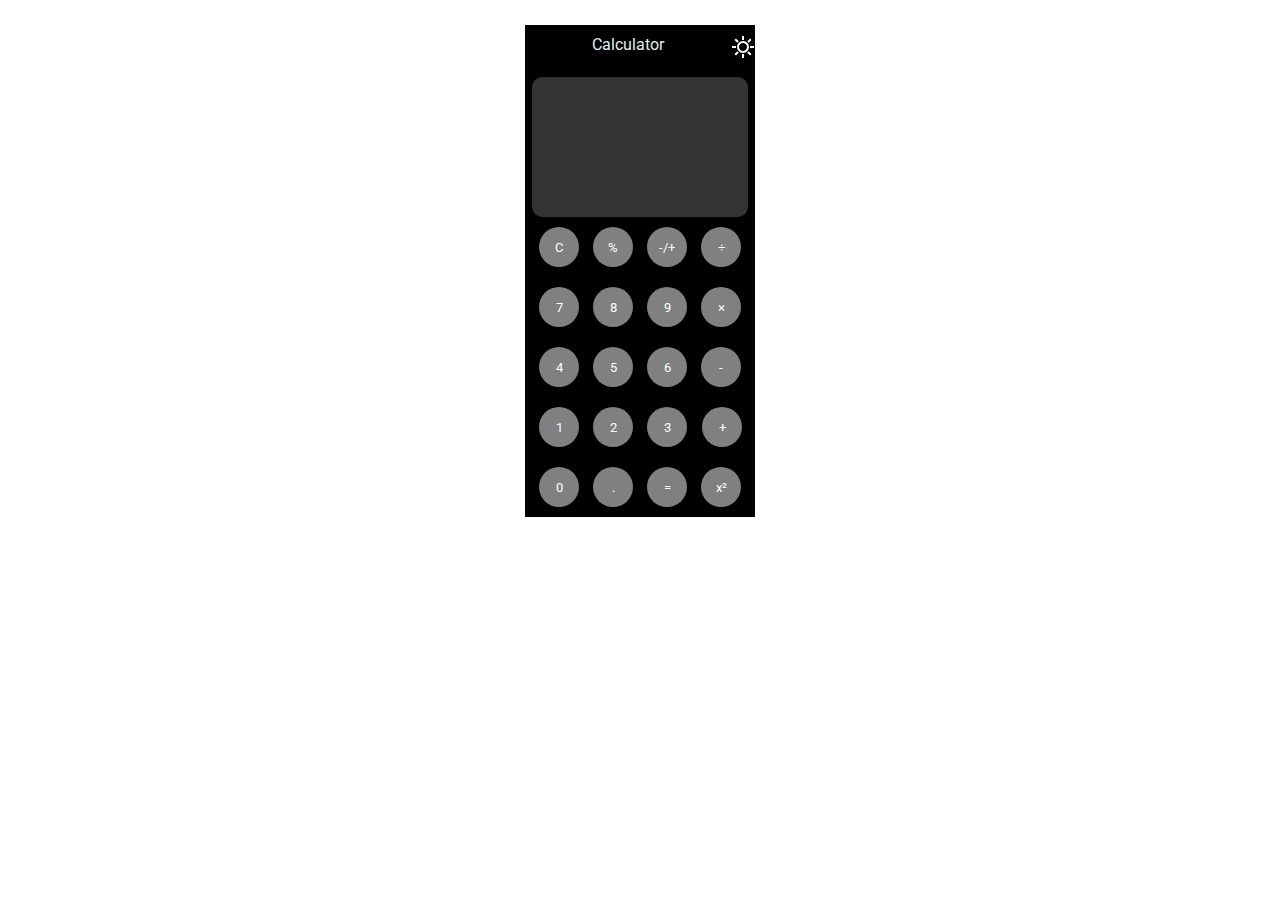
<file: index.html>
<!DOCTYPE html>
<html lang="en">
  <head>
    <meta charset="UTF-8" />
    <meta name="viewport" content="width=device-width, initial-scale=1.0" />
    <title>calculator</title>
    <link rel="stylesheet" href="./style.css" />
  </head>
  <body>
    <div class="calculator">
      <nav class="nav-calculator">
        <p>Calculator</p>
        <button class="themeToggle">
          <img
            src="./img/clear_day_24dp_FFFFFF_FILL0_wght400_GRAD0_opsz24.svg"
            alt="iconca"
          />
        </button>
      </nav>

      <main class="calculator-main">
        <input type="text" readonly class="calculator-section" />

        <div class="mathematical-symbols">
          <button class="turn-off">C</button>

          <button class="percent-sign">%</button>
          <button class="sign-switching">-/+</button>
          <button class="sign-of-being">÷</button>
          <button class="number">7</button>
          <button class="number">8</button>
          <button class="number">9</button>
          <button class="multiplication-sign">×</button>
          <button class="number">4</button>
          <button class="number">5</button>
          <button class="number">6</button>
          <button class="minus-sign">-</button>
          <div class="fourth-row">
            <div>
              <button class="number">1</button>
              <button class="number">2</button>
              <button class="number">3</button>
            </div>
            <div class="collector">
              <button class="plus-sign-btn">+</button>
            </div>
          </div>

          <div class="bottom-row">
            <button class="number">0</button>
            <button class="point">.</button>
            <button class="equals-sign">=</button>
            <button class="square">x²</button>
          </div>
        </div>
      </main>
    </div>
    <script src="./javascript.js"></script>
  </body>
</html>
</file>
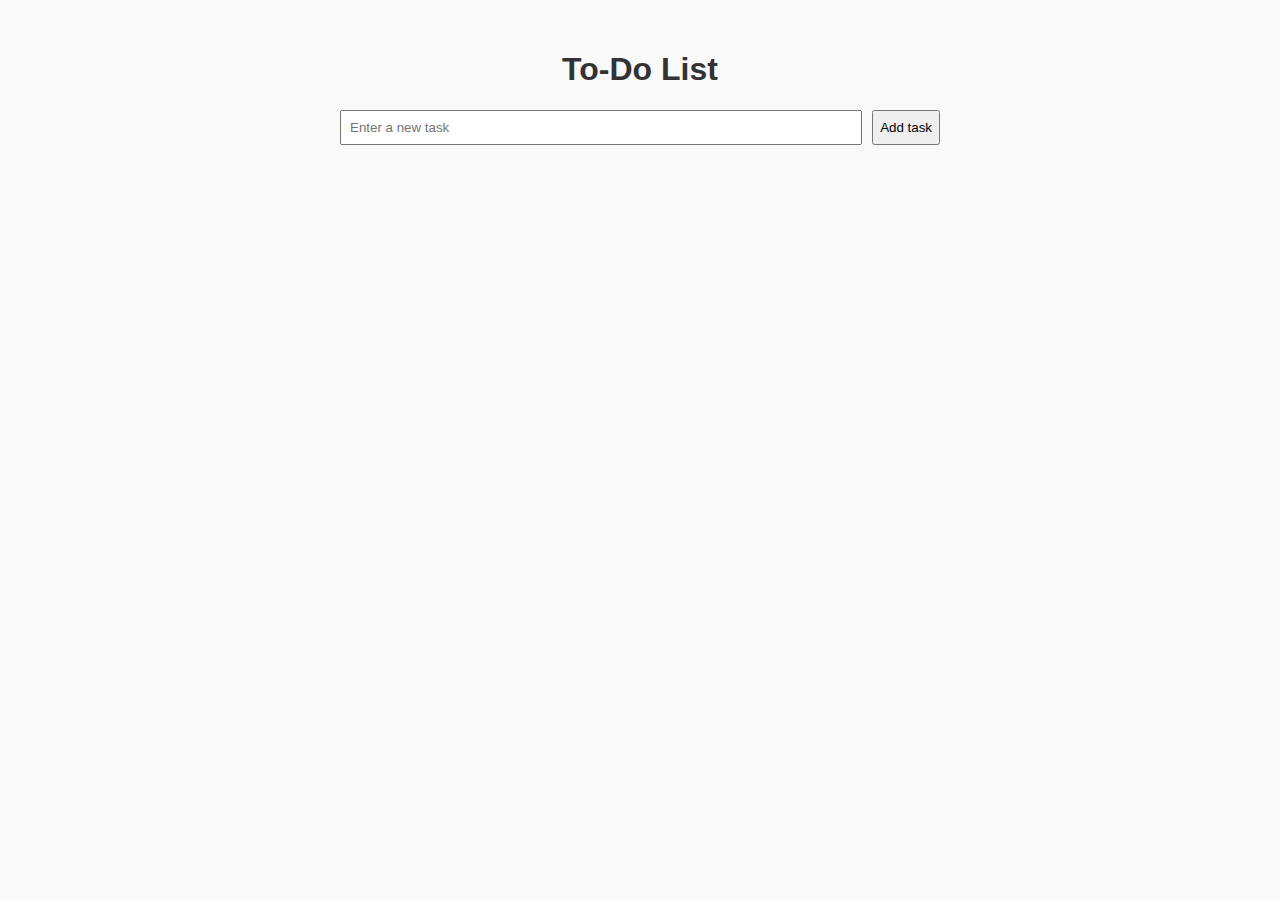
<file: todo/index.html>
<!DOCTYPE html>
<html lang="en">

<head>
  <meta charset="UTF-8">
  <meta name="viewport" content="width=device-width, initial-scale=1.0">
  <title>To-Do List</title>
  <link rel="stylesheet" href="styles.css">
</head>

<body>
  <h1>To-Do List</h1>

  <!-- Form -->
  <form id="todo-form">
    <input type="text" id="todo-input" placeholder="Enter a new task" required>
    <button type="submit">Add task</button>
  </form>

  <!-- list of your tasks -->
  <ul id="todo-list">


  </ul>

  <script src="app.js"></script>
</body>

</html>
</file>
<file: style.css>
@import url("https://fonts.googleapis.com/css2?family=Comfortaa:wght@300..700&family=DM+Sans:ital,opsz,wght@0,9..40,100..1000;1,9..40,100..1000&family=Geist:wght@100..900&family=Heebo:wght@100..900&family=Inika:wght@400;700&family=Karla:ital,wght@0,200..800;1,200..800&family=Markazi+Text:wght@400..700&family=Montserrat:ital,wght@0,100..900;1,100..900&family=Orbitron:wght@400..900&family=Poppins:ital,wght@0,100;0,200;0,300;0,400;0,500;0,600;0,700;0,800;0,900;1,100;1,200;1,300;1,400;1,500;1,600;1,700;1,800;1,900&family=REM:ital,wght@0,100..900;1,100..900&family=Roboto:ital,wght@0,100;0,300;0,400;0,500;0,700;0,900;1,100;1,300;1,400;1,500;1,700;1,900&family=Rubik:ital,wght@0,300..900;1,300..900&family=Sofia+Sans:ital,wght@0,1..1000;1,1..1000&display=swap");

* {
  margin: 0;
  padding: 0;
  box-sizing: border-box;
  font-family: "Roboto", sans-serif;
}

body {
  font-size: 16px;
  max-width: 230px;
  margin: 0 auto;
  margin-top: 25px;
}

.calculator {
  background-color: black;
}

.dark-mode .calculator {
  background-color: rgb(243, 243, 99);
}

.nav-calculator {
  display: flex;
  text-align: center;
  padding-top: 10px;
  justify-content: space-between;
}

.nav-calculator p {
  color: rgb(221, 244, 236);
  margin: 0 auto;
}

.dark-mode .nav-calculator p {
  color: black;
}

.menu-btn {
  display: flex;
  flex-direction: column;
  gap: 3px;
  background: none;
  cursor: pointer;
  align-self: center;
  border: none;
}

.themeToggle {
  background: none;
  border: none;
  cursor: pointer;
}

.calculator-section {
  width: 216px;
  height: 140px;
  margin: 0 auto;
  margin-top: 15px;
  background-color: #333333;
  border-radius: 10px;
  border: none;
  margin-left: -7px;
  color: rgb(221, 244, 236);
  display: flex;
  font-size: 28px;
  text-align: end;
}

.dark-mode .calculator-section {
  background-color: white;
  color: black;
}

.calculator-section:focus {
  outline: none;
}

.calculator-main {
  background-color: black;
  margin-left: 14px;
}

.dark-mode .calculator-main {
  background-color: rgb(243, 243, 99);
}

.dark-mode {
  background-color: rgb(243, 243, 99);
  color: black;
}

.dark-mode .number,
.dark-mode .turn-off,
.dark-mode .minus-sign,
.dark-mode .percent-sign,
.dark-mode .sign-switching,
.dark-mode .sign-of-being,
.dark-mode .multiplication-sign,
.dark-mode .plus-sign,
.dark-mode .equals-sign,
.dark-mode .point,
.dark-mode .plus-sign-btn,
.dark-mode .square {
  background-color: rgb(243, 243, 99);
  color: black;
  border: 0.5px solid #444;
}

.number,
.turn-off,
.minus-sign,
.percent-sign,
.sign-switching,
.sign-of-being,
.multiplication-sign,
.plus-sign,
.equals-sign,
.point,
.plus-sign-btn,
.square {
  width: 40px;
  height: 40px;
  border-radius: 50%;
  border: none;
  margin-right: 10px;
  margin-top: 10px;
  background-color: #808080;
  color: white;
  margin-bottom: 10px;
  cursor: pointer;
}
.fourth-row {
  display: flex;
  gap: 5px;
}
</file>
<file: todo/styles.css>
body {
  font-family: Arial, sans-serif;
  max-width: 600px;
  margin: 20px auto;
  padding: 10px;
  background-color: #f9f9f9;
}

h1 {
  text-align: center;
  color: #333;
}

form {
  display: flex;
  gap: 10px;
  margin-bottom: 20px;
}

input[type="text"] {
  flex: 1;
  padding: 8px;
}

button {
  /* padding: 8px 16px; */
  cursor: pointer;
  
}

ul {
  list-style-type: none;
  padding: 0;
}

li {
  background: white;
  margin: 5px 0;
  padding: 20px;
  display: flex;
  justify-content: space-around;
  border: 1px solid #ddd;
  border-radius: 5px;
  position: relative;

}

.completed {
  text-decoration: line-through;

}
.addButton {
  width: 30px;
  height: 30px;
border-radius: 50%;
position: absolute;
left: 1px;
border: none;
background-color: antiquewhite;
margin-top: -6px;

}
.active-btn:hover{
  background-color: red;

}

.delete-btn{
width: 30px;
height: 30px;
text-align: center;
border-radius: 6px;
border: none;
background-color: #e0d7d7;
margin-left: 400px;
margin-top: -3px;
}
.delete-btn:hover{
background-color: red;
color: white;

}
</file>
